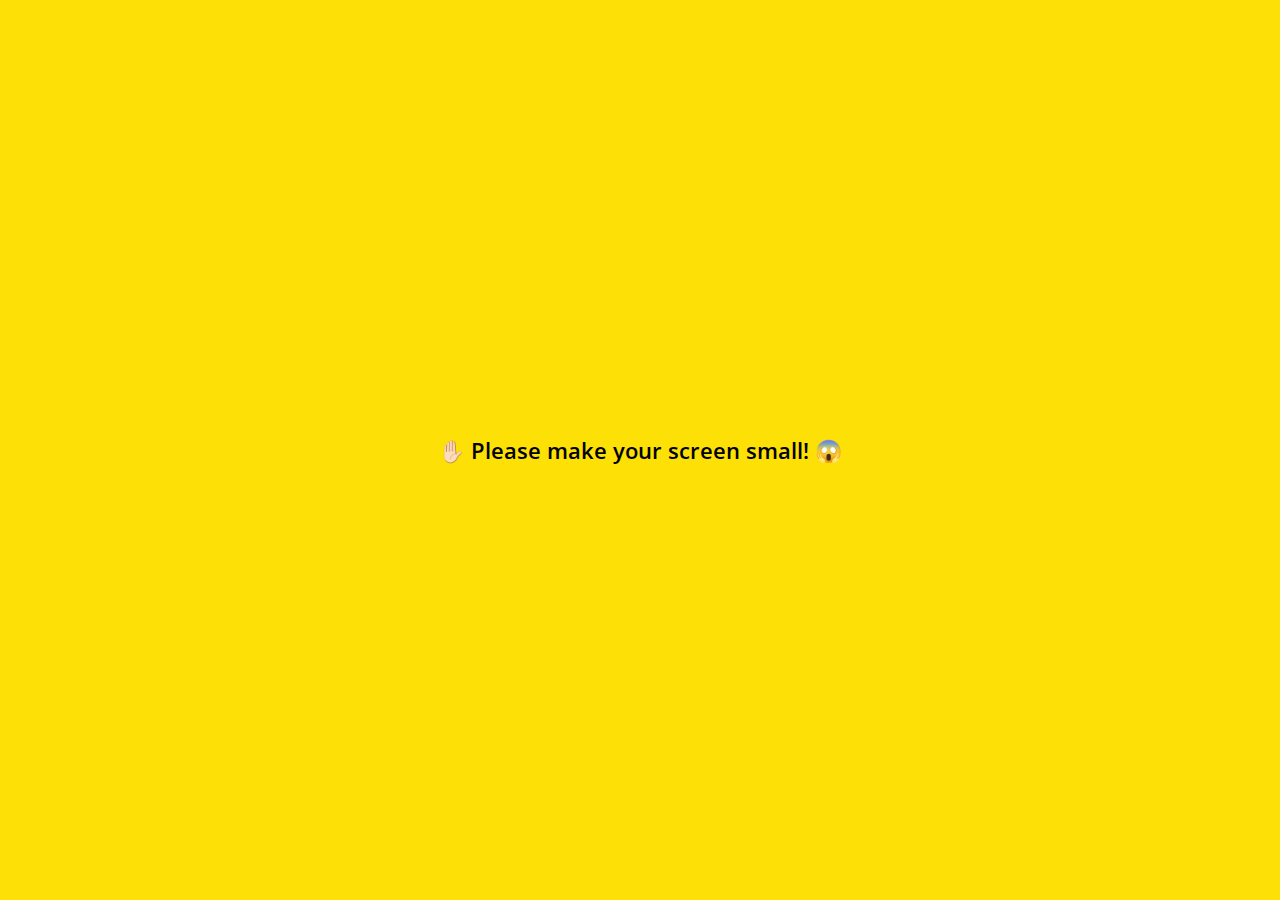
<file: index.html>
<!DOCTYPE html>
<html lang="en">
  <head>
    <meta charset="UTF-8" />
    <meta name="viewport" content="width=device-width, initial-scale=1.0" />
    <meta http-equiv="X-UA-Compatible" content="ie=edge" />
    <link
      rel="stylesheet"
      href="https://use.fontawesome.com/releases/v5.8.1/css/all.css"
      integrity="sha384-50oBUHEmvpQ+1lW4y57PTFmhCaXp0ML5d60M1M7uH2+nqUivzIebhndOJK28anvf"
      crossorigin="anonymous"
    />
    <link rel="stylesheet" href="css/styles.css" />
    <title>Chats | Kakao Clone</title>
  </head>
  <body>
    <div class="status-bar">
      <div class="status-bar__column">
        <span class="status-bar__clock">13:53</span>
      </div>
      <div class="status-bar__column">
        <i class="fas fa-clock"></i>
        <i class="fas fa-volume-mute"></i>
        <i class="fas fa-wifi"></i>
        <span class="status-bar__battery-level">100%</span>
        <i class="fas fa-battery-full"></i>
      </div>
    </div>
    <header class="header">
      <div class="header__header-column">
        <h1 class="header__title">Chats</h1>
      </div>
      <div class="header__header-column">
        <span class="header__icon">
          <i class="fas fa-search"></i>
        </span>
        <span class="header__icon">
          <i class="far fa-comment"></i>
        </span>
        <span class="header__icon">
          <i class="fas fa-cog"></i>
        </span>
      </div>
    </header>
    <main class="chats">
      <ul class="chats__list">
        <li class="chats__chat chat">
          <a href="chat.html">
            <div class="chats__friend friend friend--lg">
              <div class="friend__column">
                <img src="images/avatar.jpg" alt="avatar" class="m-avatar friend__avatar" />
                <div class="friend__content">
                  <span class="friend__name">
                    Lynn
                  </span>
                  <span class="friend__bottom-text">
                    Going home!
                  </span>
                </div>
              </div>
              <div class="friend__column">
                <span class="chat__timestamp">March 8</span>
              </div>
            </div>
          </a>
        </li>
      </ul>
    </main>
    <nav class="nav">
      <ul class="nav__list">
        <li class="nav__list-item">
          <a href="friends.html" class="nav_list-link"><i class="far fa-user"></i></a>
        </li>
        <li class="nav__list-item">
          <a href="index.html" class="nav_list-link">
            <div class="nav__badge">8</div>
            <i class="fas fa-comment"></i>
          </a>
        </li>
        <li class="nav__list-item">
          <a href="find.html" class="nav_list-link"><i class="fas fa-search"></i></a>
        </li>
        <li class="nav__list-item">
          <a href="more.html" class="nav_list-link"><i class="fas fa-ellipsis-h"></i></a>
        </li>
      </ul>
    </nav>
    <div class="bigScreen">
      <span class="bigScreen__text">✋🏻 Please make your screen small! 😱 </span>
    </div>
  </body>
</html>
</file>
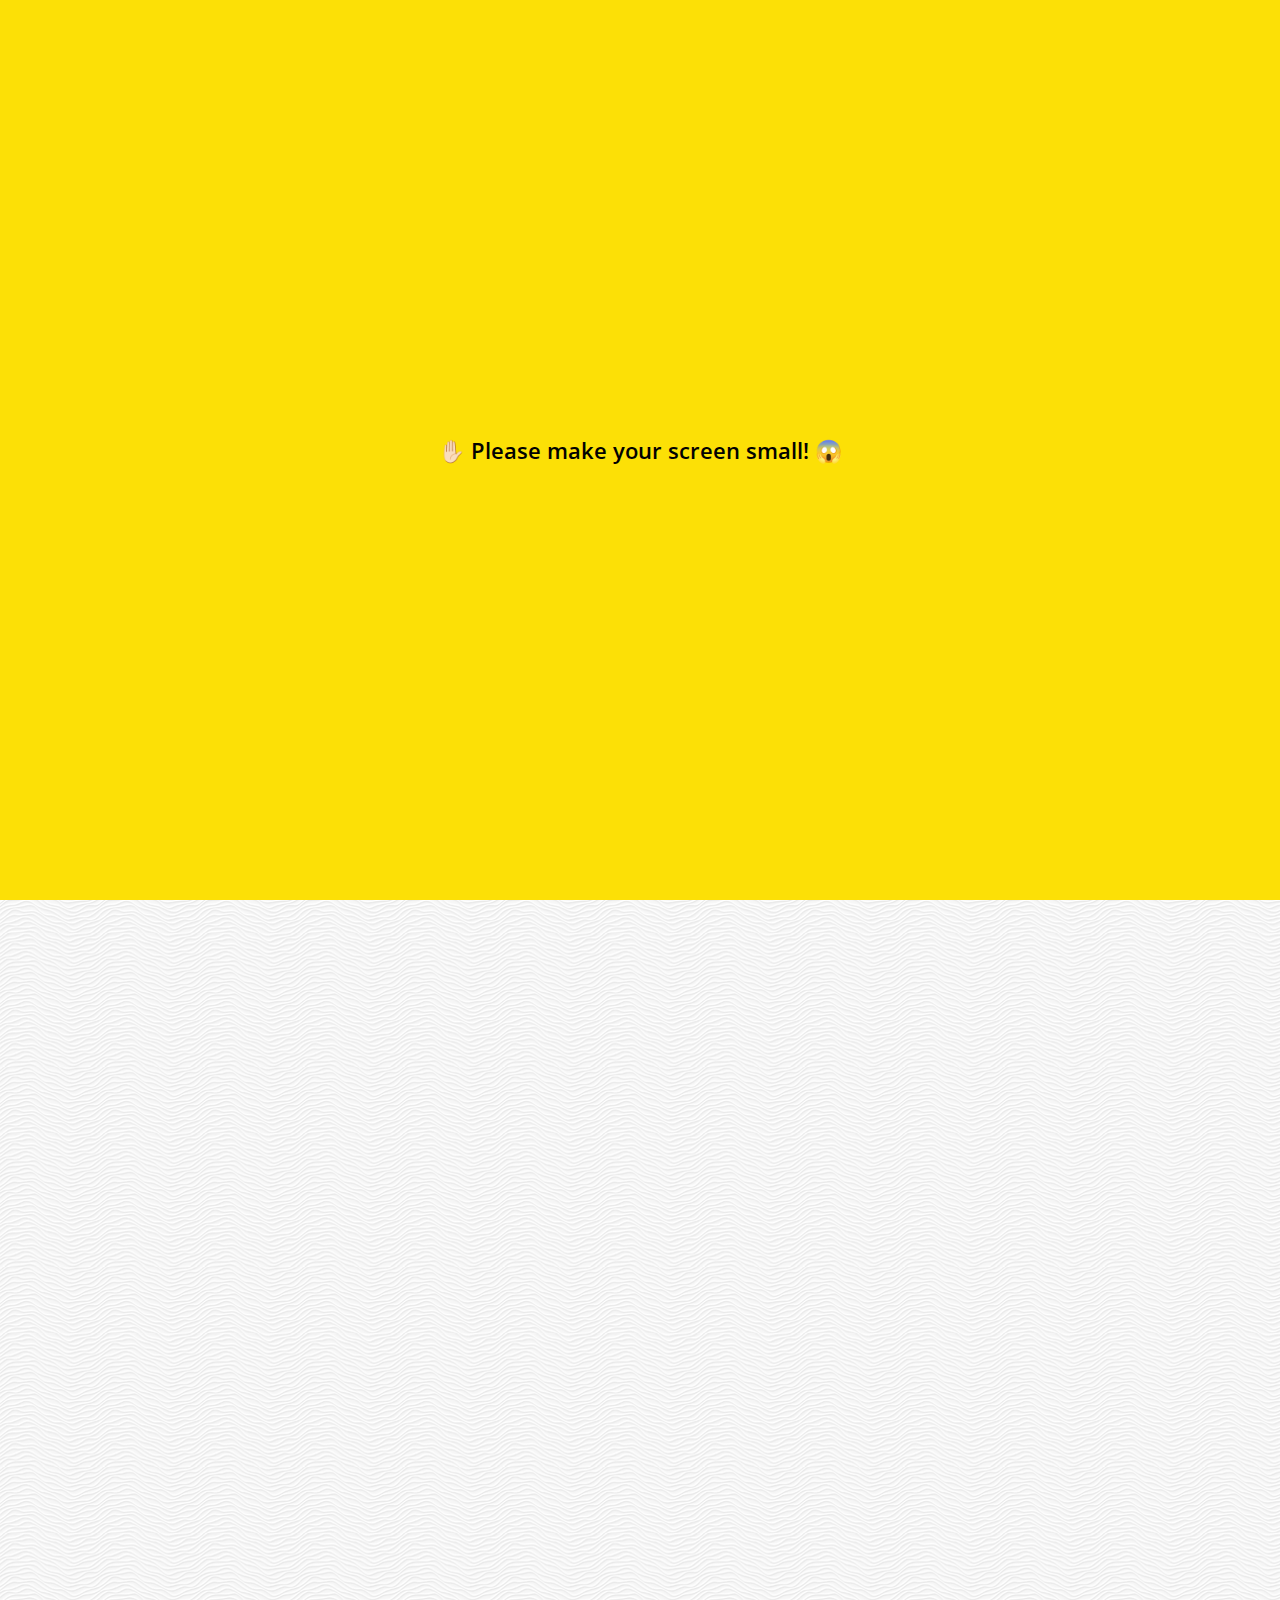
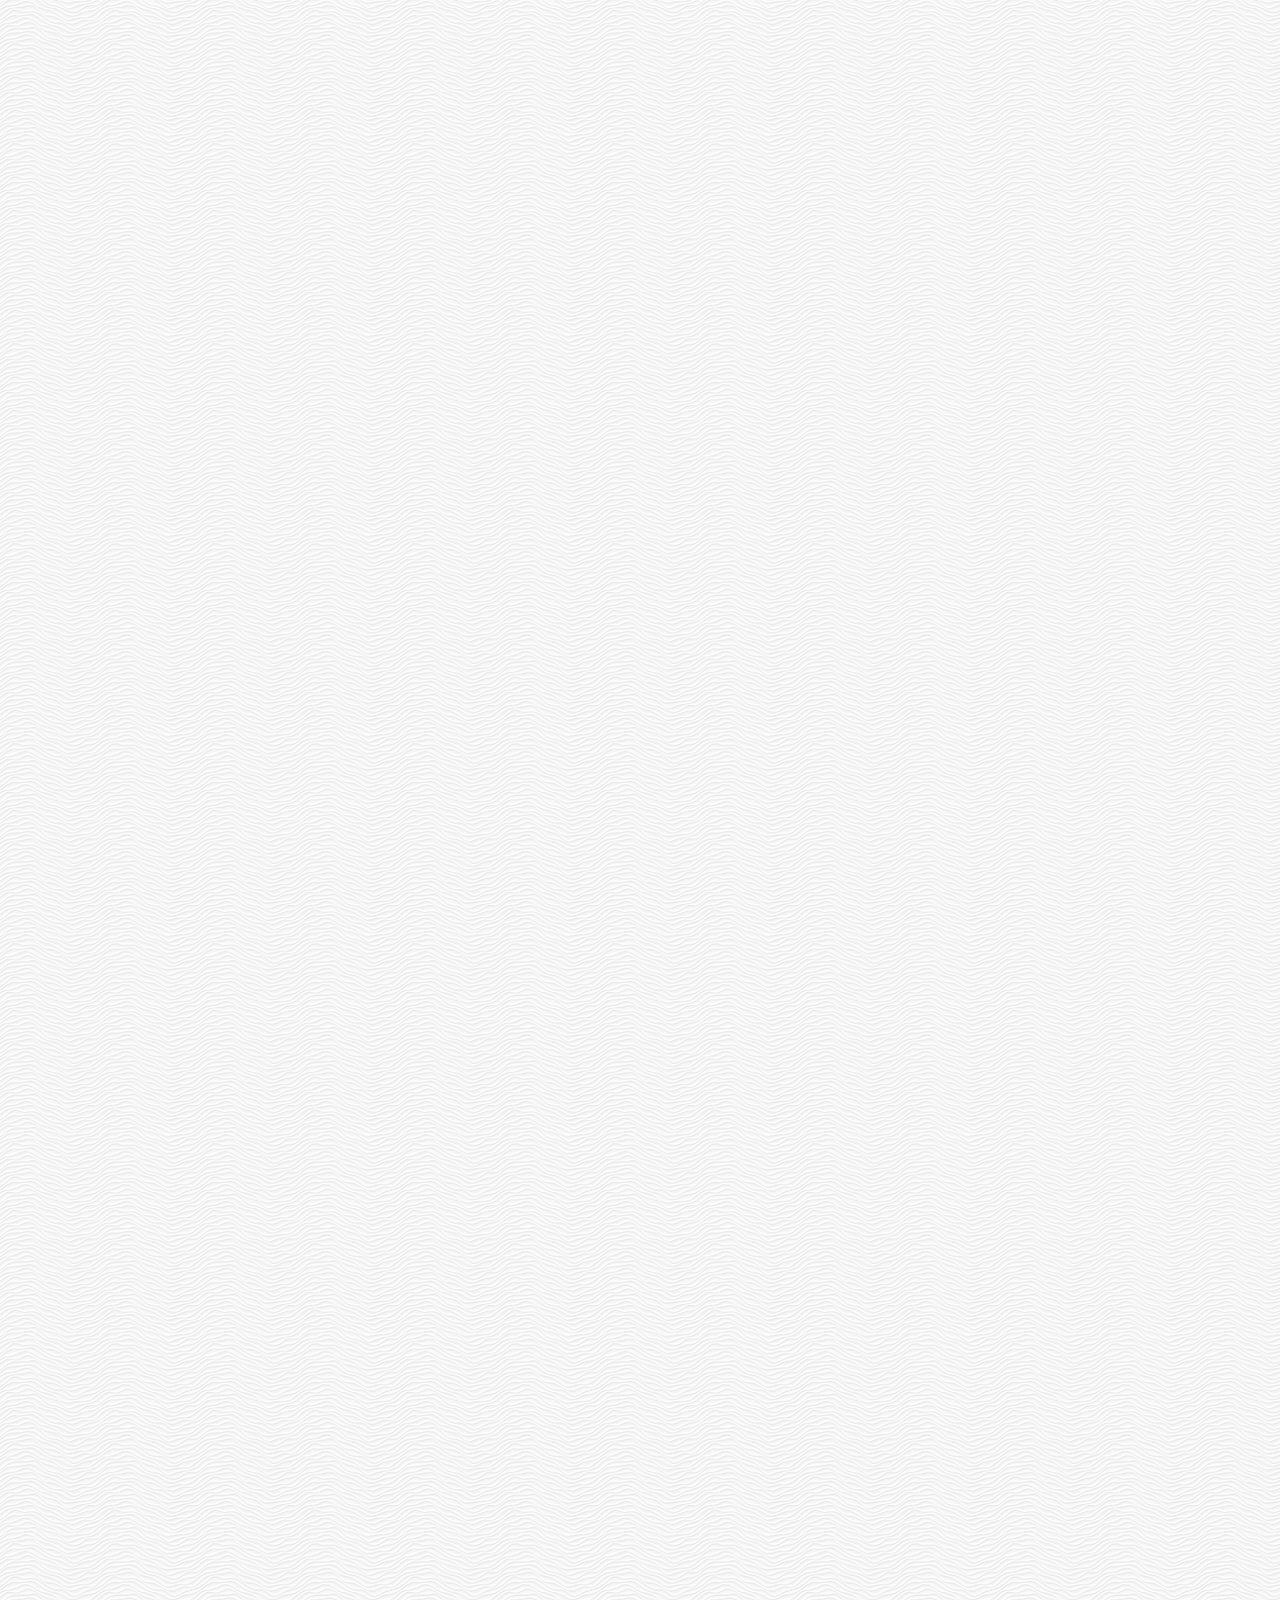
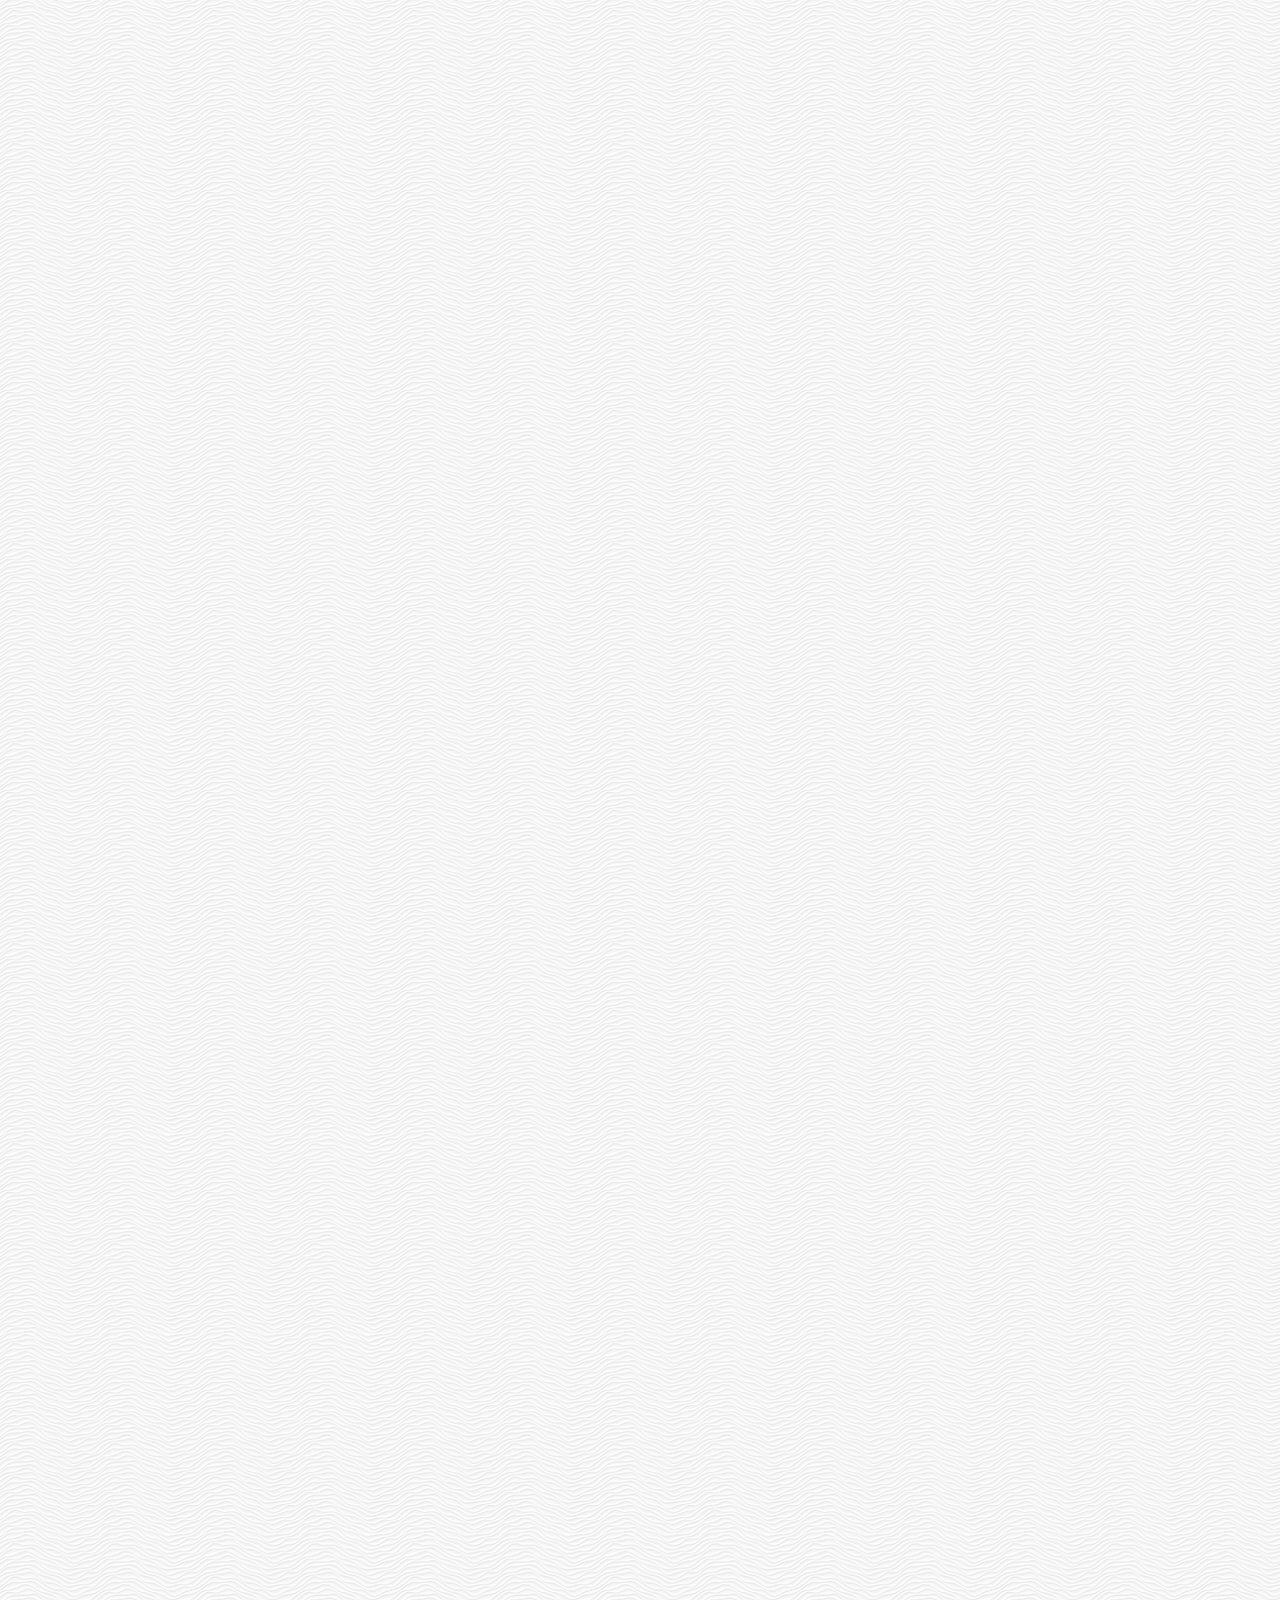
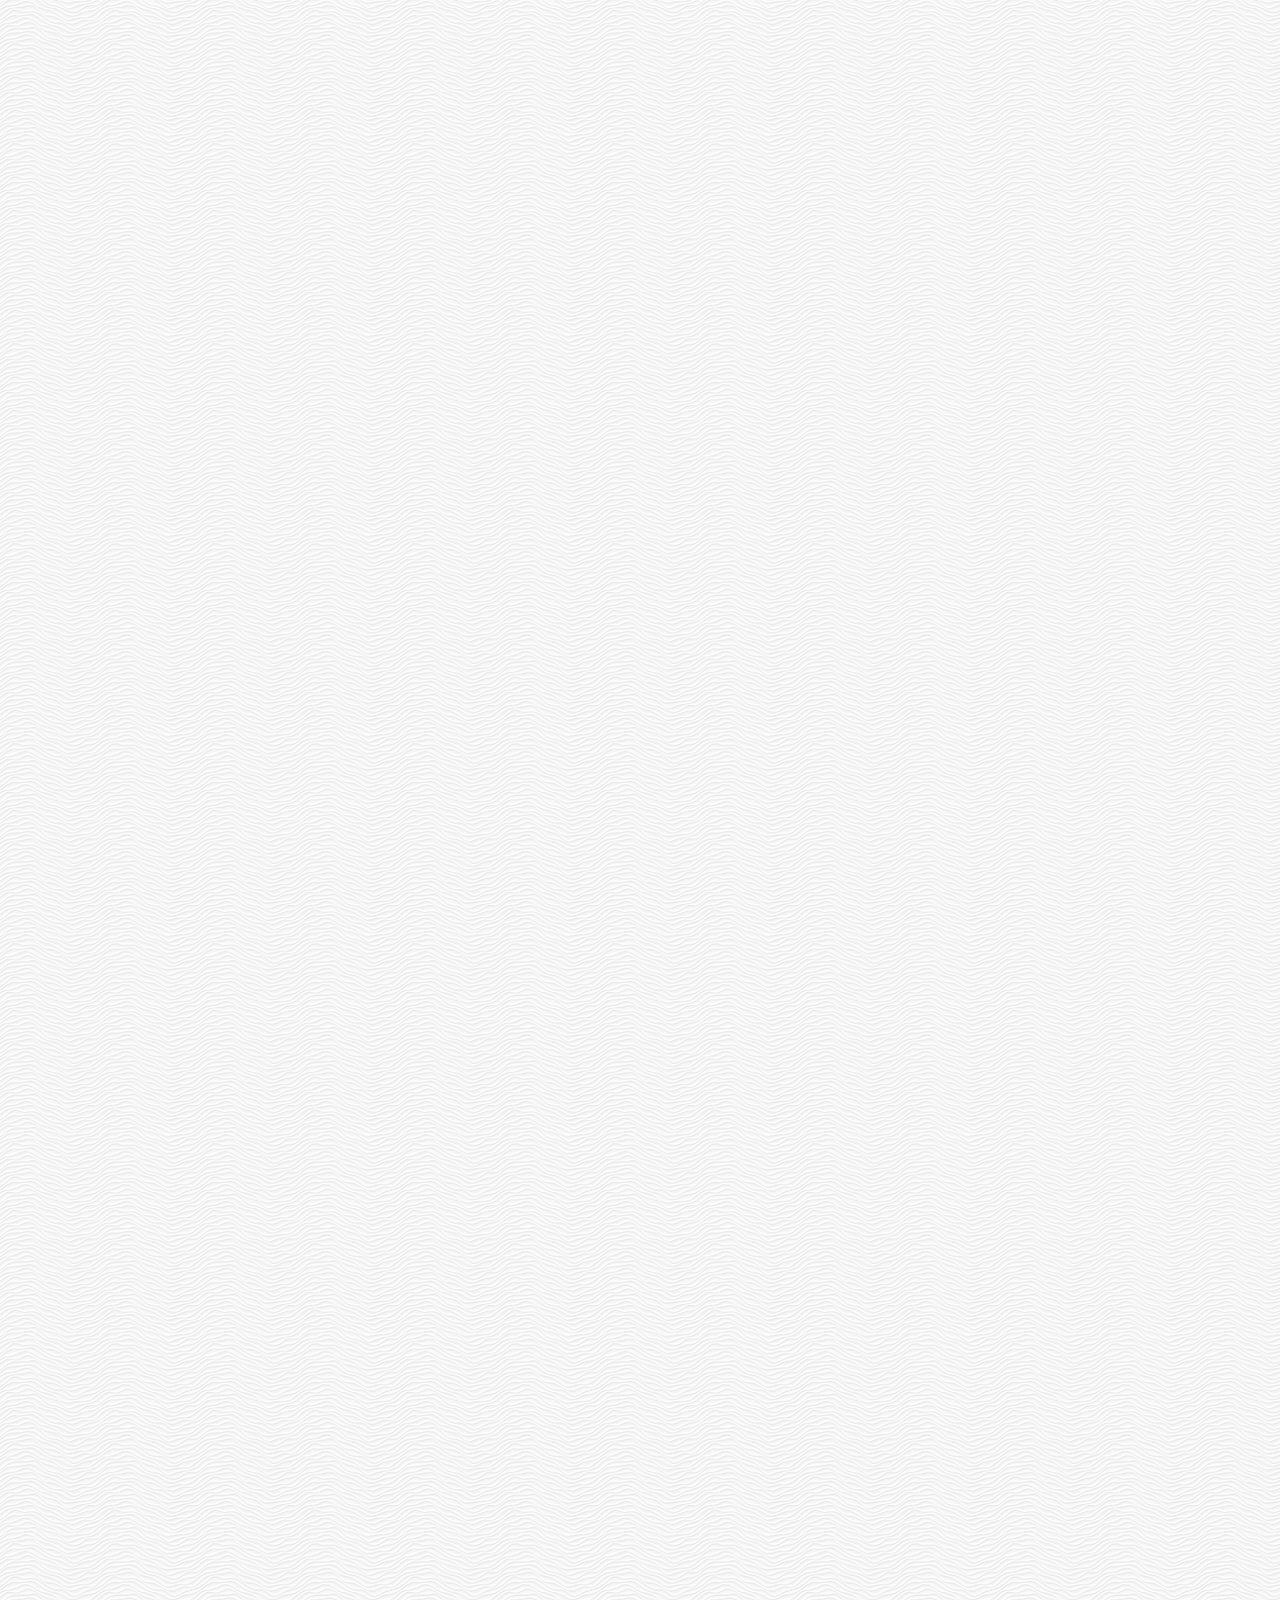
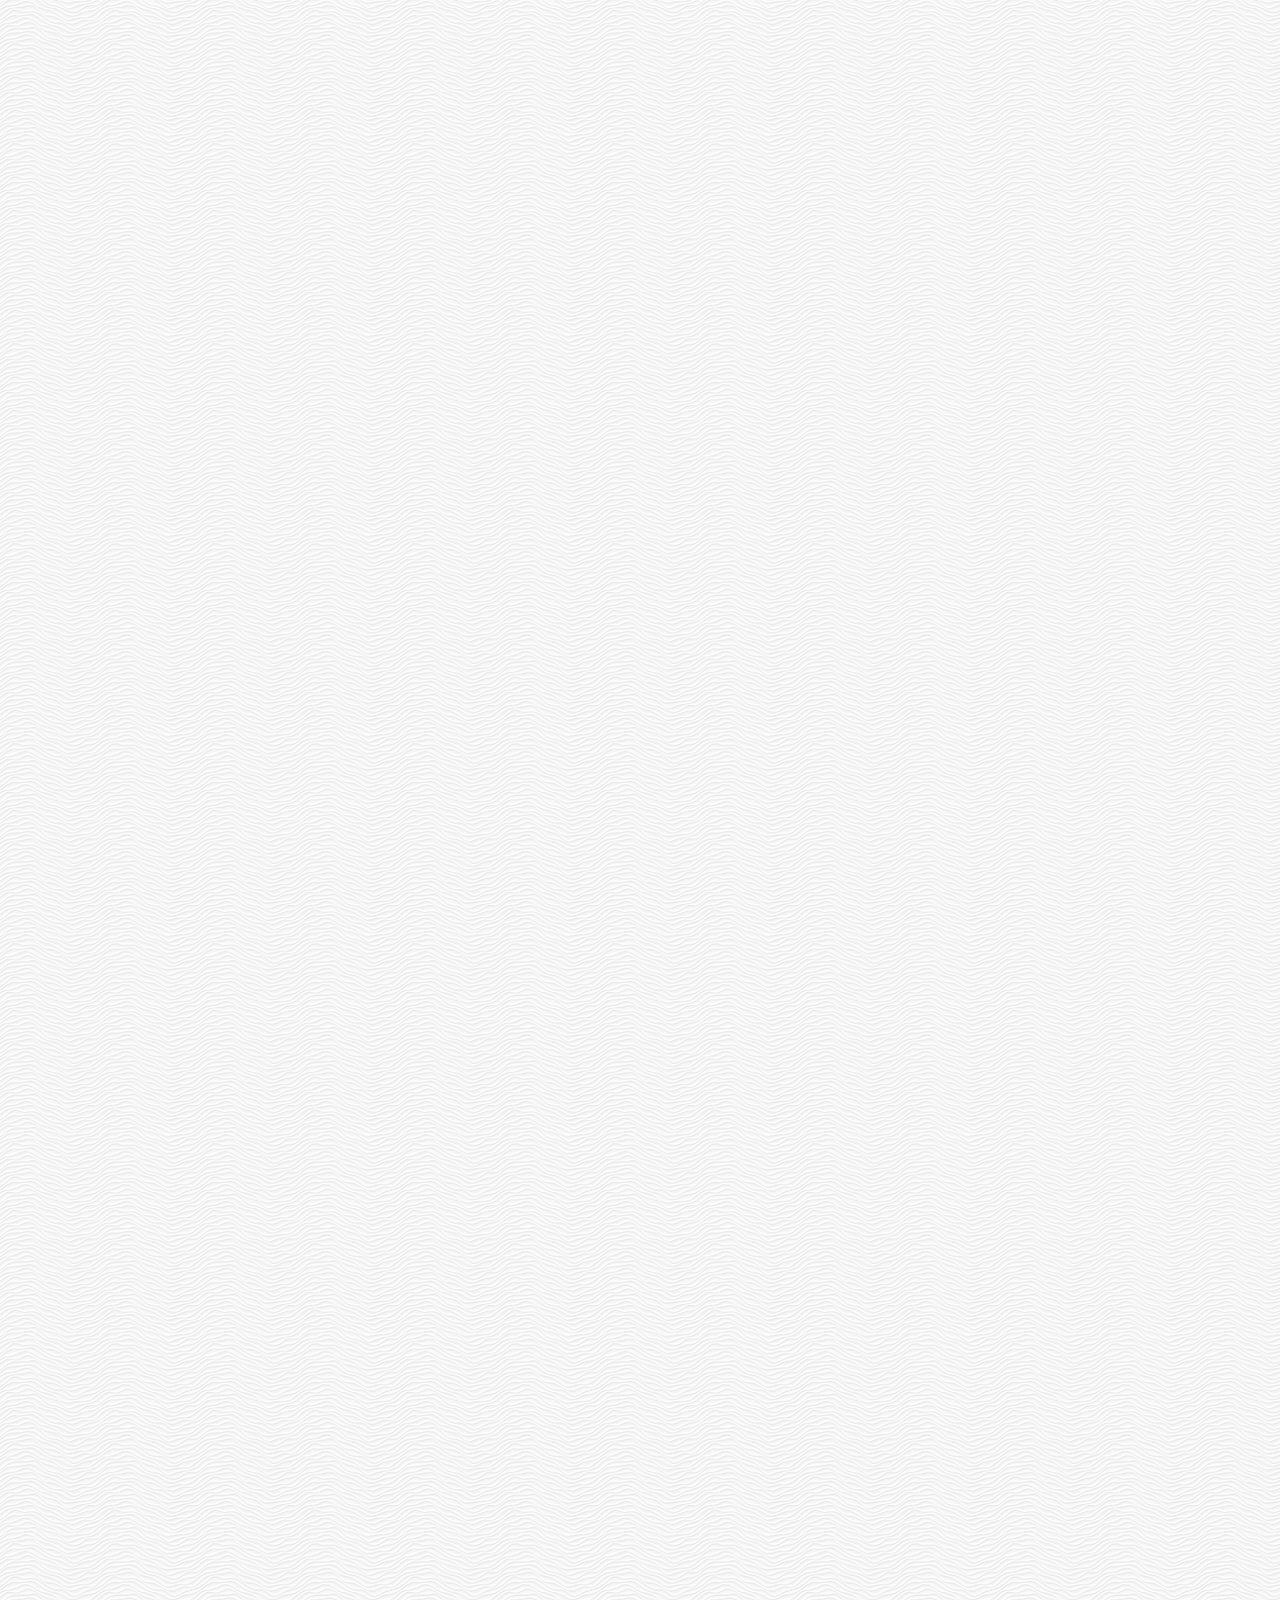
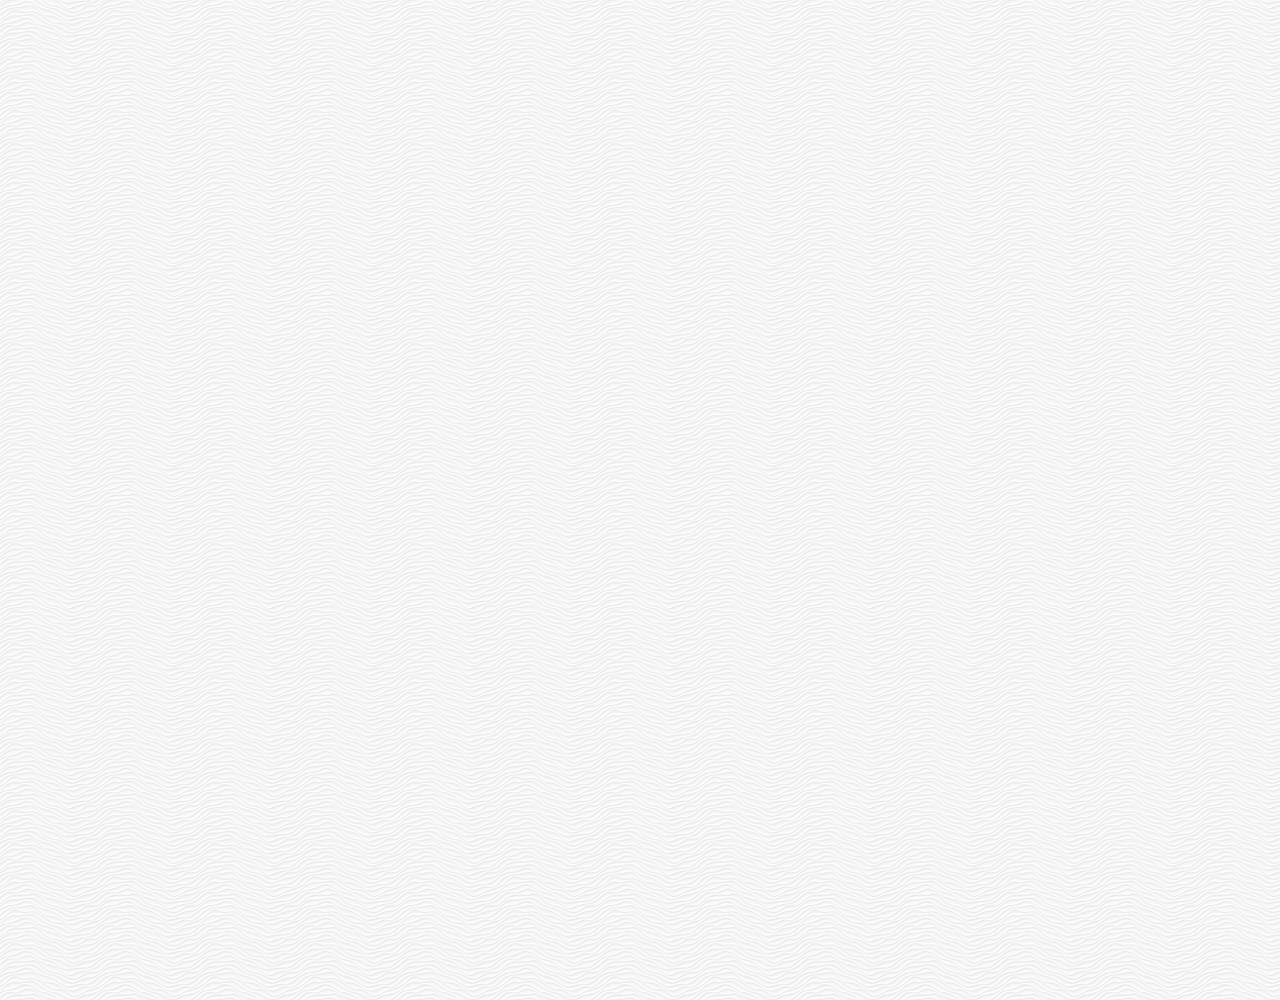
<file: chat.html>
<!DOCTYPE html>
<html lang="en">
  <head>
    <meta charset="UTF-8" />
    <meta name="viewport" content="width=device-width, initial-scale=1.0" />
    <meta http-equiv="X-UA-Compatible" content="ie=edge" />
    <link
      rel="stylesheet"
      href="https://use.fontawesome.com/releases/v5.8.1/css/all.css"
      integrity="sha384-50oBUHEmvpQ+1lW4y57PTFmhCaXp0ML5d60M1M7uH2+nqUivzIebhndOJK28anvf"
      crossorigin="anonymous"
    />
    <link rel="stylesheet" href="css/styles.css" />
    <title>Chat | Kakao Clone</title>
  </head>
  <body class="chats-body">
    <div class="header-wrapper">
      <div class="status-bar">
        <div class="status-bar__column">
          <span class="status-bar__clock">13:53</span>
        </div>
        <div class="status-bar__column">
          <i class="fas fa-clock"></i>
          <i class="fas fa-volume-mute"></i>
          <i class="fas fa-wifi"></i>
          <span class="status-bar__battery-level">100%</span>
          <i class="fas fa-battery-full"></i>
        </div>
      </div>
      <header class="header">
        <div class="header__header-column">
          <div class="header__back-btn">
            <a href="index.html">
              <i class="fas fa-arrow-left fa"></i>
            </a>
          </div>
          <h1 class="header__title">Best Friend</h1>
        </div>
        <div class="header__header-column">
          <span class="header__icon">
            <i class="fas fa-search"></i>
          </span>
          <span class="header__icon">
            <i class="fas fa-bars"></i>
          </span>
        </div>
      </header>
    </div>
    <main class="chat-screen">
      <ul class="chat__messages">
        <span class="chat__timestamp">Friday, January 11, 2019</span>
        <li class="incoming-message message">
          <img src="images/avatar.jpg" alt="avatar" class="g-avatar message__avatar" />
          <div class="message__content">
            <span class="message__author">Best Friend</span>
            <span class="message__bubble">Congrats I love you!</span>
          </div>
        </li>
        <li class="sent-message message">
          <span class="message__timestamp"></span>
          <div class="message__content">
            <span class="message__bubble">Thank you see you soon!</span>
          </div>
        </li>
        <li class="incoming-message message">
          <img src="images/avatar.jpg" alt="avatar" class="g-avatar message__avatar" />
          <div class="message__content">
            <span class="message__author">Best Friend</span>
            <span class="message__bubble">Congrats I love you!</span>
          </div>
        </li>
        <li class="sent-message message">
          <span class="message__timestamp"></span>
          <div class="message__content">
            <span class="message__bubble">Thank you see you soon!</span>
          </div>
        </li>
      </ul>
    </main>
    <div class="chat__write--container">
      <input type="text" placeholder="Send Message" class="chat__write chat__write-input" />
      <div class="chat__icon-left  chat__icon"><i class="far fa-plus-square"></i></div>
      <div class="chat__icon-right chat__icon">
        <span class="chat__write-icon"><i class="far fa-smile-wink"></i></span>
        <span class="chat__write-icon"><i class="fas fa-microphone"></i></span>
      </div>
    </div>
    <div class="bigScreen">
      <span class="bigScreen__text">✋🏻 Please make your screen small! 😱 </span>
    </div>
  </body>
</html>
</file>
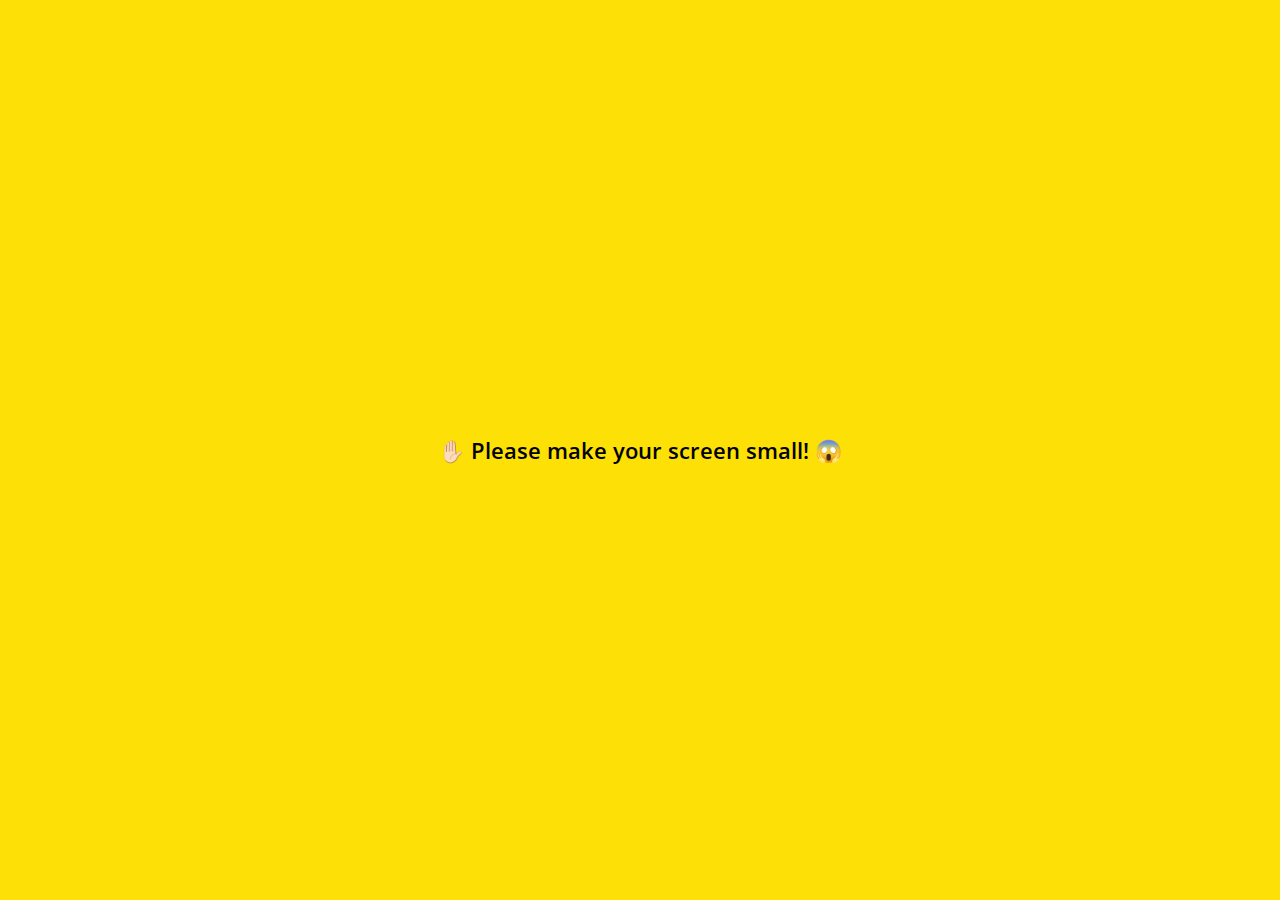
<file: find.html>
<!DOCTYPE html>
<html lang="en">
  <head>
    <meta charset="UTF-8" />
    <meta name="viewport" content="width=device-width, initial-scale=1.0" />
    <meta http-equiv="X-UA-Compatible" content="ie=edge" />
    <link
      rel="stylesheet"
      href="https://use.fontawesome.com/releases/v5.8.1/css/all.css"
      integrity="sha384-50oBUHEmvpQ+1lW4y57PTFmhCaXp0ML5d60M1M7uH2+nqUivzIebhndOJK28anvf"
      crossorigin="anonymous"
    />
    <link rel="stylesheet" href="css/styles.css" />
    <title>Find | Kakao Clone</title>
  </head>
  <body>
    <div class="status-bar">
      <div class="status-bar__column">
        <span class="status-bar__clock">13:53</span>
      </div>
      <div class="status-bar__column">
        <i class="fas fa-clock"></i>
        <i class="fas fa-volume-mute"></i>
        <i class="fas fa-wifi"></i>
        <span class="status-bar__battery-level">100%</span>
        <i class="fas fa-battery-full"></i>
      </div>
    </div>
    <header class="header">
      <div class="header__header-column">
        <h1 class="header__title">Find</h1>
      </div>
      <div class="header__header-column">
        <span class="header__icon">
          <i class="fas fa-cog"></i>
        </span>
      </div>
    </header>
    <main class="find">
      <header class="find__header">
        <ul class="find__header-list">
          <li class="find__header-btn header-btn">
            <span class="header-btn">
              <span class="header-btn__icon">
                <i class="fas fa-qrcode fa-2x"></i>
              </span>
              <span class="header-btn__title">
                QR Code
              </span>
            </span>
          </li>
          <li class="find__header-btn header-btn">
            <span class="header-btn">
              <span class="header-btn__icon">
                <i class="fas fa-user-plus fa-2x"></i>
              </span>
              <span class="header-btn__title">
                Add by Contacts
              </span>
            </span>
          </li>
          <li class="find__header-btn header-btn">
            <span class="header-btn">
              <span class="header-btn__icon">
                <i class="fas fa-passport fa-2x"></i>
              </span>
              <span class="header-btn__title">
                Add by ID
              </span>
            </span>
          </li>
          <li class="find__header-btn header-btn">
            <span class="header-btn">
              <span class="header-btn__icon">
                <i class="far fa-envelope fa-2x"></i>
              </span>
              <span class="header-btn__title">
                Invite
              </span>
            </span>
          </li>
        </ul>
      </header>
      <ul class="find__recommended">
        <h5 class="find__title">
          Recommended Friends
        </h5>
        <li class="find__friend friend">
          <div class="friend__column">
            <img src="images/avatar.jpg" alt="avatar" class="friend__avatar" />
            <div class="friend__content">
              <span class="friend__name">
                Nicoals Serrano
              </span>
            </div>
          </div>
          <div class="friend__column">
            <div class="friend__add-btn">
              <i class="fas fa-user-plus"></i>
            </div>
          </div>
        </li>
      </ul>
    </main>
    <nav class="nav">
      <ul class="nav__list">
        <li class="nav__list-item">
          <a href="friends.html" class="nav_list-link"><i class="far fa-user"></i></a>
        </li>
        <li class="nav__list-item">
          <a href="index.html" class="nav_list-link"><i class="far fa-comment"></i></a>
        </li>
        <li class="nav__list-item">
          <a href="find.html" class="nav_list-link"><i class="fas fa-search"></i></a>
        </li>
        <li class="nav__list-item">
          <a href="more.html" class="nav_list-link"><i class="fas fa-ellipsis-h"></i></a>
        </li>
      </ul>
    </nav>
    <div class="bigScreen">
      <span class="bigScreen__text">✋🏻 Please make your screen small! 😱 </span>
    </div>
  </body>
</html>
</file>
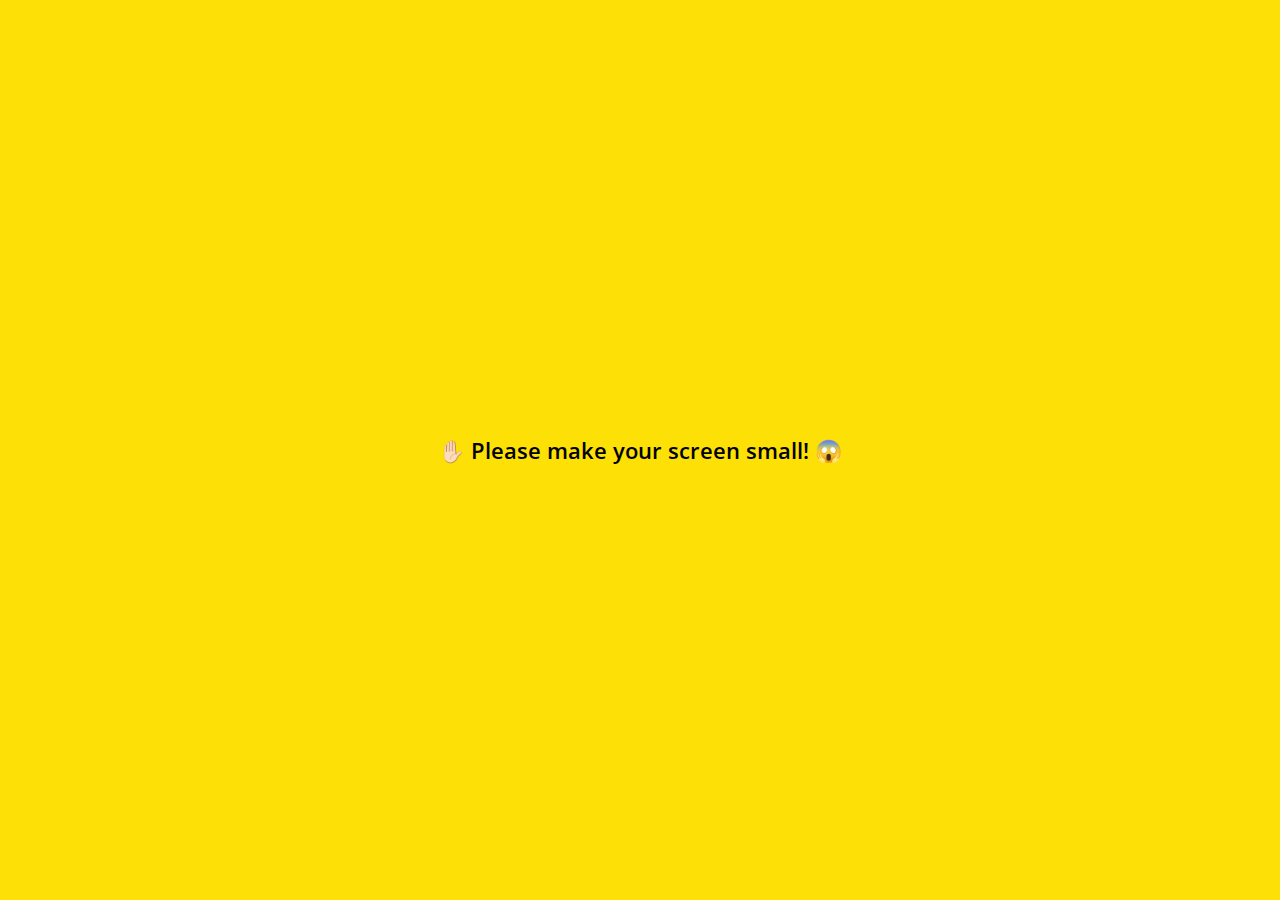
<file: friends.html>
<!DOCTYPE html>
<html lang="en">
  <head>
    <meta charset="UTF-8" />
    <meta name="viewport" content="width=device-width, initial-scale=1.0" />
    <meta http-equiv="X-UA-Compatible" content="ie=edge" />
    <link
      rel="stylesheet"
      href="https://use.fontawesome.com/releases/v5.8.1/css/all.css"
      integrity="sha384-50oBUHEmvpQ+1lW4y57PTFmhCaXp0ML5d60M1M7uH2+nqUivzIebhndOJK28anvf"
      crossorigin="anonymous"
    />
    <link rel="stylesheet" href="css/styles.css" />
    <title>Friends | Kakao Clone</title>
  </head>
  <body>
    <div class="status-bar">
      <div class="status-bar__column">
        <span class="status-bar__clock">13:53</span>
      </div>
      <div class="status-bar__column">
        <i class="fas fa-clock"></i>
        <i class="fas fa-volume-mute"></i>
        <i class="fas fa-wifi"></i>
        <span class="status-bar__battery-level">100%</span>
        <i class="fas fa-battery-full"></i>
      </div>
    </div>
    <header class="header">
      <div class="header__header-column">
        <h1 class="header__title">Friends</h1>
      </div>
      <div class="header__header-column">
        <span class="header__icon">
          <i class="fas fa-search"></i>
        </span>
        <span class="header__icon">
          <i class="fas fa-cog"></i>
        </span>
      </div>
    </header>
    <main class="friends">
      <header class="friends__header">
        <div class="friend__column">
          <div class="friends__friend friend">
            <img src="images/avatar.jpg" alt="avatar" class="g-avatar friend__avatar" />
            <div class="friend__content">
              <span class="friend__name">
                Nicoals Serrano
              </span>
              <span class="friend__status">
                nomadcoders.co
              </span>
            </div>
          </div>
        </div>
      </header>
      <div class="friends__plus">
        <h5 class="friends__plus-title">Plus Friend</h5>
        <div class="friends__friend friend">
          <div class="friend__column">
            <img src="images/avatar.jpg" alt="avatar" class="friend__avatar" />
            <div class="friend__content">
              <span class="friend__name">
                Plus Friend
              </span>
            </div>
          </div>
        </div>
      </div>
      <ul class="friends__list">
        <h5 class="friends__title">Friends 14</h5>
        <li class="friends__friend friend">
          <div class="friend__column">
            <img src="images/avatar.jpg" alt="avatar" class="friend__avatar" />
            <div class="friend__content">
              <span class="friend__name">
                Nicoals Serrano
              </span>
              <span class="friend__status">
                nomadcoders.co
              </span>
            </div>
          </div>
          <div class="friend__column">
            <div class="friend__now-listening">
              <span>FT ISLAND (FT NomadCoders)</span>
              <i class="fas fa-play"></i>
            </div>
          </div>
        </li>
      </ul>
    </main>
    <nav class="nav">
      <ul class="nav__list">
        <li class="nav__list-item">
          <a href="friends.html" class="nav_list-link"><i class="fas fa-user"></i></a>
        </li>
        <li class="nav__list-item">
          <a href="index.html" class="nav_list-link"><i class="far fa-comment"></i></a>
        </li>
        <li class="nav__list-item">
          <a href="find.html" class="nav_list-link"><i class="fas fa-search"></i></a>
        </li>
        <li class="nav__list-item">
          <a href="more.html" class="nav_list-link"><i class="fas fa-ellipsis-h"></i></a>
        </li>
      </ul>
    </nav>
    <div class="bigScreen">
      <span class="bigScreen__text">✋🏻 Please make your screen small! 😱 </span>
    </div>
  </body>
</html>
</file>
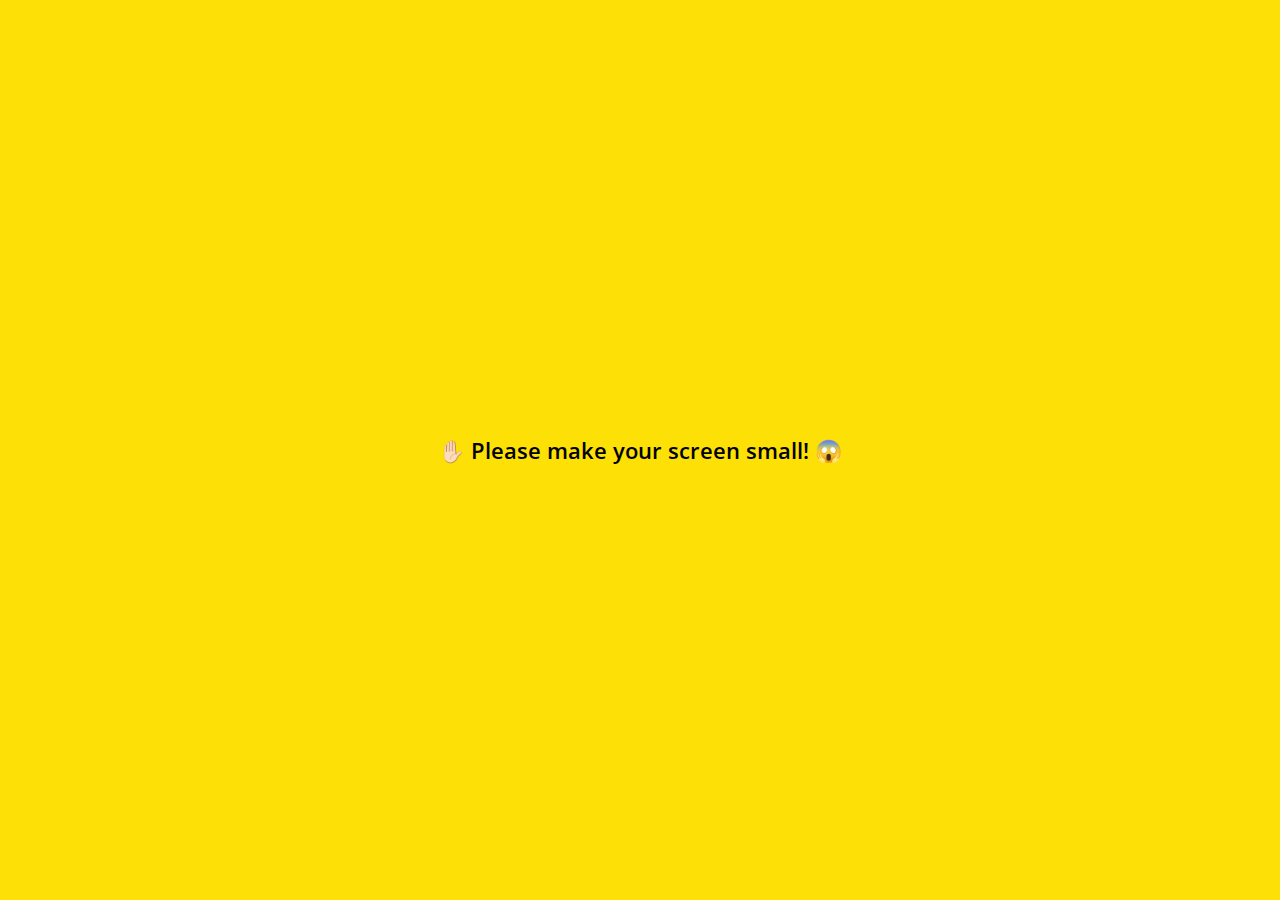
<file: more.html>
<!DOCTYPE html>
<html lang="en">
  <head>
    <meta charset="UTF-8" />
    <meta name="viewport" content="width=device-width, initial-scale=1.0" />
    <meta http-equiv="X-UA-Compatible" content="ie=edge" />
    <link
      rel="stylesheet"
      href="https://use.fontawesome.com/releases/v5.8.1/css/all.css"
      integrity="sha384-50oBUHEmvpQ+1lW4y57PTFmhCaXp0ML5d60M1M7uH2+nqUivzIebhndOJK28anvf"
      crossorigin="anonymous"
    />
    <link rel="stylesheet" href="css/styles.css" />
    <title>More | Kakao Clone</title>
  </head>
  <body>
    <div class="status-bar">
      <div class="status-bar__column">
        <span class="status-bar__clock">13:53</span>
      </div>
      <div class="status-bar__column">
        <i class="fas fa-clock"></i>
        <i class="fas fa-volume-mute"></i>
        <i class="fas fa-wifi"></i>
        <span class="status-bar__battery-level">100%</span>
        <i class="fas fa-battery-full"></i>
      </div>
    </div>
    <header class="header">
      <div class="header__header-column">
        <h1 class="header__title">More</h1>
      </div>
      <div class="header__header-column">
        <span class="header__icon">
          <i class="fas fa-search"></i>
        </span>
        <span class="header__icon">
          <i class="fas fa-qrcode"></i>
        </span>
        <span class="header__icon">
          <a href="settings.html">
            <i class="fas fa-cog"></i>
          </a>
        </span>
      </div>
    </header>
    <main class="more">
      <header class="more__header">
        <div class="friends__friend friend">
          <div class="friend__column">
            <img src="images/avatar.jpg" alt="avatar" class="g-avatar friend__avatar" />
            <div class="friend__content">
              <span class="friend__name">
                Nicoals Serrano
              </span>
              <span class="friend__status">
                itnicolasme@gmail.com
              </span>
            </div>
          </div>
          <div class="friend__column">
            <div class="friend__now-divstening">
              <i class="far fa-comment-alt fa-2x"></i>
            </div>
          </div>
        </div>
        <ul class="more__btn-list">
          <li class="more__btn">
            <span class="more__btn-icon"><i class="far fa-smile fa-2x"></i></span>
            <span class="more__btn-title">Emoticons</span>
          </li>
          <li class="more__btn">
            <span class="more__btn-icon"><i class="fas fa-brush fa-2x"></i></span>
            <span class="more__btn-title">Themes</span>
          </li>
          <li class="more__btn">
            <span class="more__btn-icon"><i class="fab fa-kickstarter-k fa-2x"></i></span>
            <span class="more__btn-title">Account</span>
          </li>
        </ul>
      </header>
      <section class="more__suggestions">
        <h5 class="more__title">Suggestions</h5>
        <ul class="more__suggestions-list">
          <li class="more__suggestion suggestion">
            <span class="suggestion__icon"><i class="fas fa-quote-right"></i></span>
            <span class="suggestion__title">Kakao Story</span>
          </li>
          <li class="more__suggestion suggestion">
            <span class="suggestion__icon"><i class="fas fa-beer"></i></span>
            <span class="suggestion__title">Kakao friends</span>
          </li>
          <li class="more__suggestion suggestion">
            <span class="suggestion__icon"><i class="fas fa-gamepad"></i></span>
            <span class="suggestion__title">Kakao Gem</span>
          </li>
        </ul>
      </section>
    </main>
    <nav class="nav">
      <ul class="nav__list">
        <li class="nav__list-item">
          <a href="friends.html" class="nav_list-link"> <i class="far fa-user"></i></a>
        </li>
        <li class="nav__list-item">
          <a href="index.html" class="nav_list-link"><i class="far fa-comment"></i></a>
        </li>
        <li class="nav__list-item">
          <a href="find.html" class="nav_list-link"><i class="fas fa-search"></i></a>
        </li>
        <li class="nav__list-item">
          <a href="more.html" class="nav_list-link"><i class="fas fa-ellipsis-h"></i></a>
        </li>
      </ul>
    </nav>
    <div class="bigScreen">
      <span class="bigScreen__text">✋🏻 Please make your screen small! 😱 </span>
    </div>
  </body>
</html>
</file>
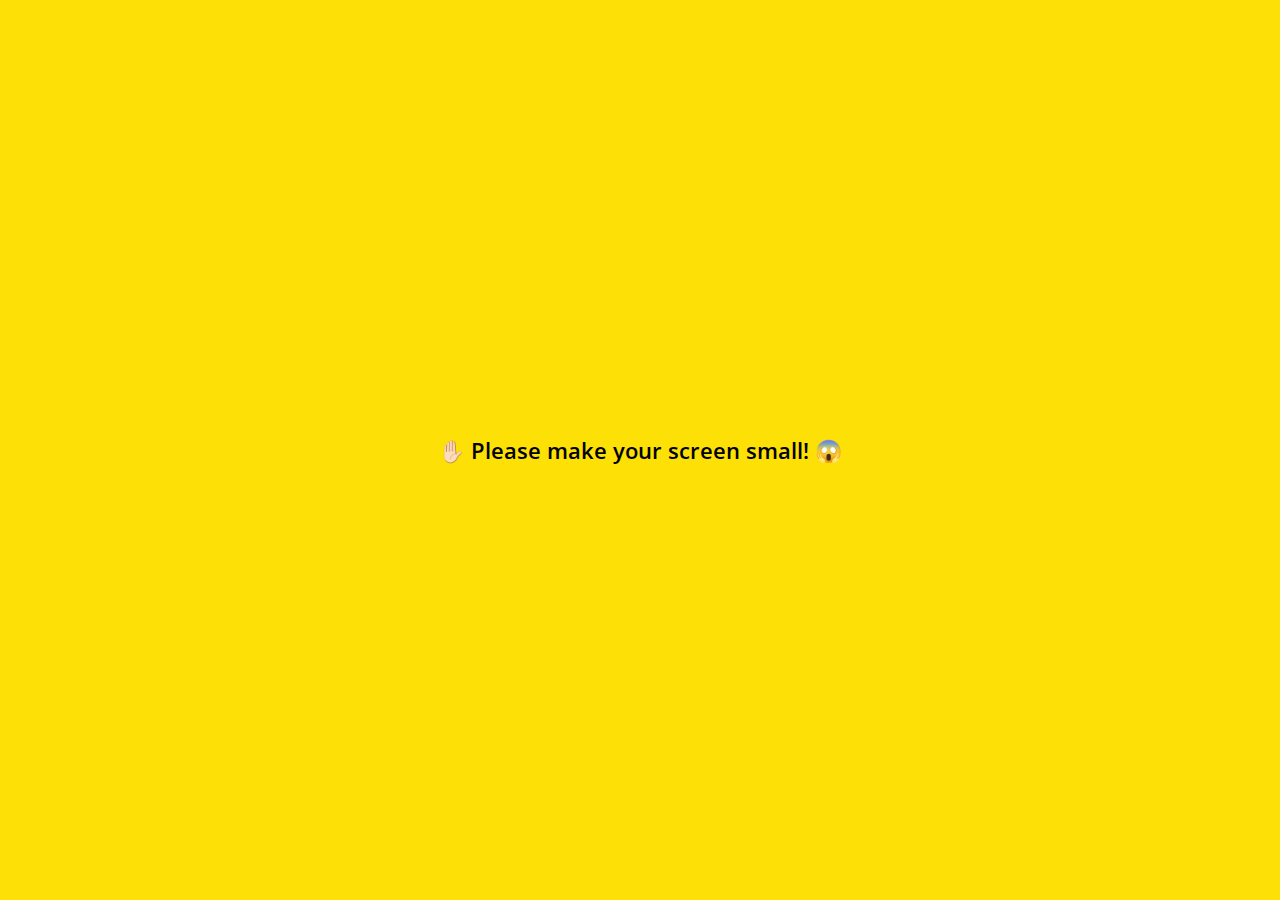
<file: settings.html>
<!DOCTYPE html>
<html lang="en">
  <head>
    <meta charset="UTF-8" />
    <meta name="viewport" content="width=device-width, initial-scale=1.0" />
    <meta http-equiv="X-UA-Compatible" content="ie=edge" />
    <link
      rel="stylesheet"
      href="https://use.fontawesome.com/releases/v5.8.1/css/all.css"
      integrity="sha384-50oBUHEmvpQ+1lW4y57PTFmhCaXp0ML5d60M1M7uH2+nqUivzIebhndOJK28anvf"
      crossorigin="anonymous"
    />
    <link rel="stylesheet" href="css/styles.css" />
    <title>Settings | Kakao Clone</title>
  </head>
  <body>
    <div class="status-bar">
      <div class="status-bar__column">
        <span class="status-bar__clock">13:53</span>
      </div>
      <div class="status-bar__column">
        <i class="fas fa-clock"></i>
        <i class="fas fa-volume-mute"></i>
        <i class="fas fa-wifi"></i>
        <span class="status-bar__battery-level">100%</span>
        <i class="fas fa-battery-full"></i>
      </div>
    </div>
    <header class="header">
      <div class="header__header-column">
        <div class="header__back-btn">
          <a href="more.html">
            <i class="fas fa-arrow-left fa"></i>
          </a>
        </div>
        <h1 class="header__title">Settings</h1>
      </div>
      <div class="header__header-column">
        <span class="header__icon">
          <i class="fas fa-search"></i>
        </span>
      </div>
    </header>
    <main class="settings">
      <section class="settings__sections">
        <ul class="settings__list">
          <li class="settings__setting">
            <span class="settings__icon"><i class="fas fa-lock"></i></span>
            <span class="settings__title">Privacy</span>
          </li>
          <li class="settings__setting">
            <span class="settings__icon"><i class="far fa-bell"></i></span>
            <span class="settings__title">Notifications</span>
          </li>
          <li class="settings__setting">
            <span class="settings__icon"><i class="far fa-user"></i></span>
            <span class="settings__title">Friends</span>
          </li>
        </ul>
      </section>
    </main>
    <nav class="nav">
      <ul class="nav__list">
        <li class="nav__list-item">
          <a href="friends.html" class="nav_list-link"> <i class="far fa-user"></i></a>
        </li>
        <li class="nav__list-item">
          <a href="index.html" class="nav_list-link"><i class="far fa-comment"></i></a>
        </li>
        <li class="nav__list-item">
          <a href="find.html" class="nav_list-link"><i class="fas fa-search"></i></a>
        </li>
        <li class="nav__list-item">
          <a href="more.html" class="nav_list-link"><i class="fas fa-ellipsis-h"></i></a>
        </li>
      </ul>
    </nav>
    <div class="bigScreen">
      <span class="bigScreen__text">✋🏻 Please make your screen small! 😱 </span>
    </div>
  </body>
</html>
</file>
<file: css/styles.css>
@import url("https://fonts.googleapis.com/css?family=Open+Sans:300,400,600");
@import "reset.css";
@import "status-bar.css";
@import "header.css";
@import "nav-bar.css";
@import "friend.css";
@import "friends.css";
@import "find.css";
@import "more.css";
@import "settings.css";
@import "chat.css";
@import "mobile.css";

* {
  box-sizing: border-box;
}

body {
  background-color: white;
  padding: 10px 20px;
  color: #020202;
  font-family: "Open Sans", -apple-system, BlinkMacSystemFont, "Segoe UI", Roboto, Oxygen, Ubuntu,
    Cantarell, "Helvetica Neue", sans-serif;
}

a {
  color: inherit;
  text-decoration: none;
}

@keyframes fadeIn {
  from {
    opacity: 0;
    transform: translateY(-20px);
  }
  to {
    opacity: 1;
    transform: none;
  }
}

main {
  animation: fadeIn 0.5s ease-in-out;
}
</file>
